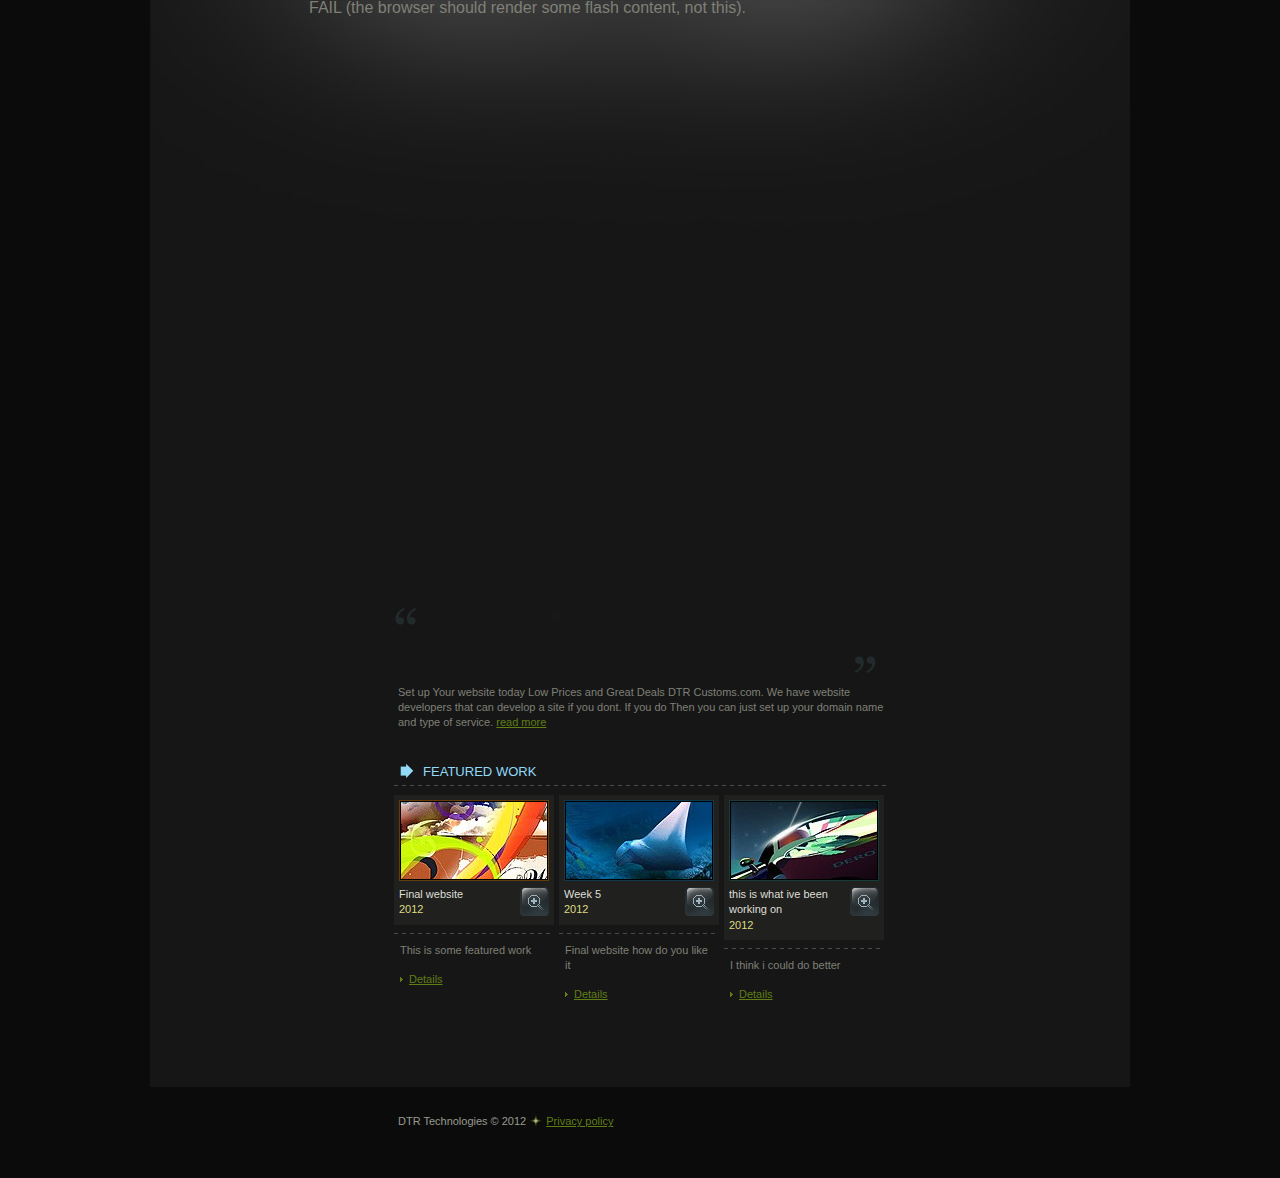
<file: index.html>
<!DOCTYPE html PUBLIC "-//W3C//DTD XHTML 1.0 Strict//EN" "http://www.w3.org/TR/xhtml1/DTD/xhtml1-strict.dtd">
<html xmlns="http://www.w3.org/1999/xhtml" xml:lang="en" lang="en">
<head>
<title>Christopher Lee Bell| EM208 Web Development</title>
<meta http-equiv="Content-Type" content="text/html; charset=utf-8" />
<link href="style.css" rel="stylesheet" type="text/css" />
</head>
<body id="page1">
<div class="site-center">
<!-- header  -->
<div class="header">
	<div><object classid="clsid:D27CDB6E-AE6D-11cf-96B8-444553540000"
           codebase="http://download.macromedia.com/pub/shockwave/cabs/flash/swflash.cab#version=8,0,0,24"
           width="642" height="592">
    <param name="movie" value="flash/header_v8.swf?button=1"   /> 
    <param name="quality" value="high"   />
    <param name="menu" value="false"  />
    <!--[if !IE]> <-->
    <object data="flash/header_v8.swf?button=1"
           width="642" height="592" type="application/x-shockwave-flash">
     <param name="quality" value="high"  />
     <param name="menu" value="false"  />
     <param name="pluginurl" value="http://www.macromedia.com/go/getflashplayer"  />
     FAIL (the browser should render some flash content, not this).
    </object>
    <!--> <![endif]-->
   </object></div>
</div>
<!-- content -->
<div class="content">
    <div class="col-1">
    	<img src="images/1page_text_1.gif" class="indent-bot" alt="" />
        <span class="box-indent">Set up Your website today Low Prices and Great Deals</a> DTR Customs.com. We have website developers that can develop a site if you dont. If you do Then you can just set up your domain name and type of service. <a href="#" class="link">read more</a></span>
   		<h1 class="h-top"><span>featured work</span></h1>
        <div class="row-box">
            <div class="row-box-1">
            	<div class="box-img">
                	<img src="images/1page_img_1.jpg" class="indent-img" alt="" />
                    <a href="#"><img src="images/img_1.gif" class="img-1" alt="" /></a>Final website<em>2012</em>
                 </div>
                 <span class="line"></span>
                <div class="text">
                    This is some featured work
                    <a href="#" class="link-1 indent-top">Details</a>
                </div>
            </div>
            <div class="row-box-1 left-col">
            	<div class="box-img">
                	<img src="images/1page_img_2.jpg" class="indent-img" alt="" />
                    <a href="#"><img src="images/img_1.gif" class="img-1" alt="" /></a>Week 5<em>2012</em>
                 </div>
                 <span class="line"></span>
                <div class="text">
                    Final website how do you like it
                    <a href="#" class="link-1 indent-top">Details</a>
                </div>
            </div>
            <div class="row-box-1 left-col">
            	<div class="box-img">
                	<img src="images/1page_img_3.jpg" class="indent-img" alt="" />
                    <a href="#"><img src="images/img_1.gif" class="img-1" alt="" /></a>this is what ive been working on<em>2012</em>
                 </div>
                 <span class="line"></span>
                <div class="text">
                    I think i could do better  
                    <a href="#" class="link-1 indent-top">Details</a>
                </div>
            </div>
        </div>
    </div>
</div>
<!-- footer -->
<div class="footer">DTR Technologies &copy; 2012 <a href="index-5.html">Privacy policy</a></div>
</div>
</body>
</html>
</file>
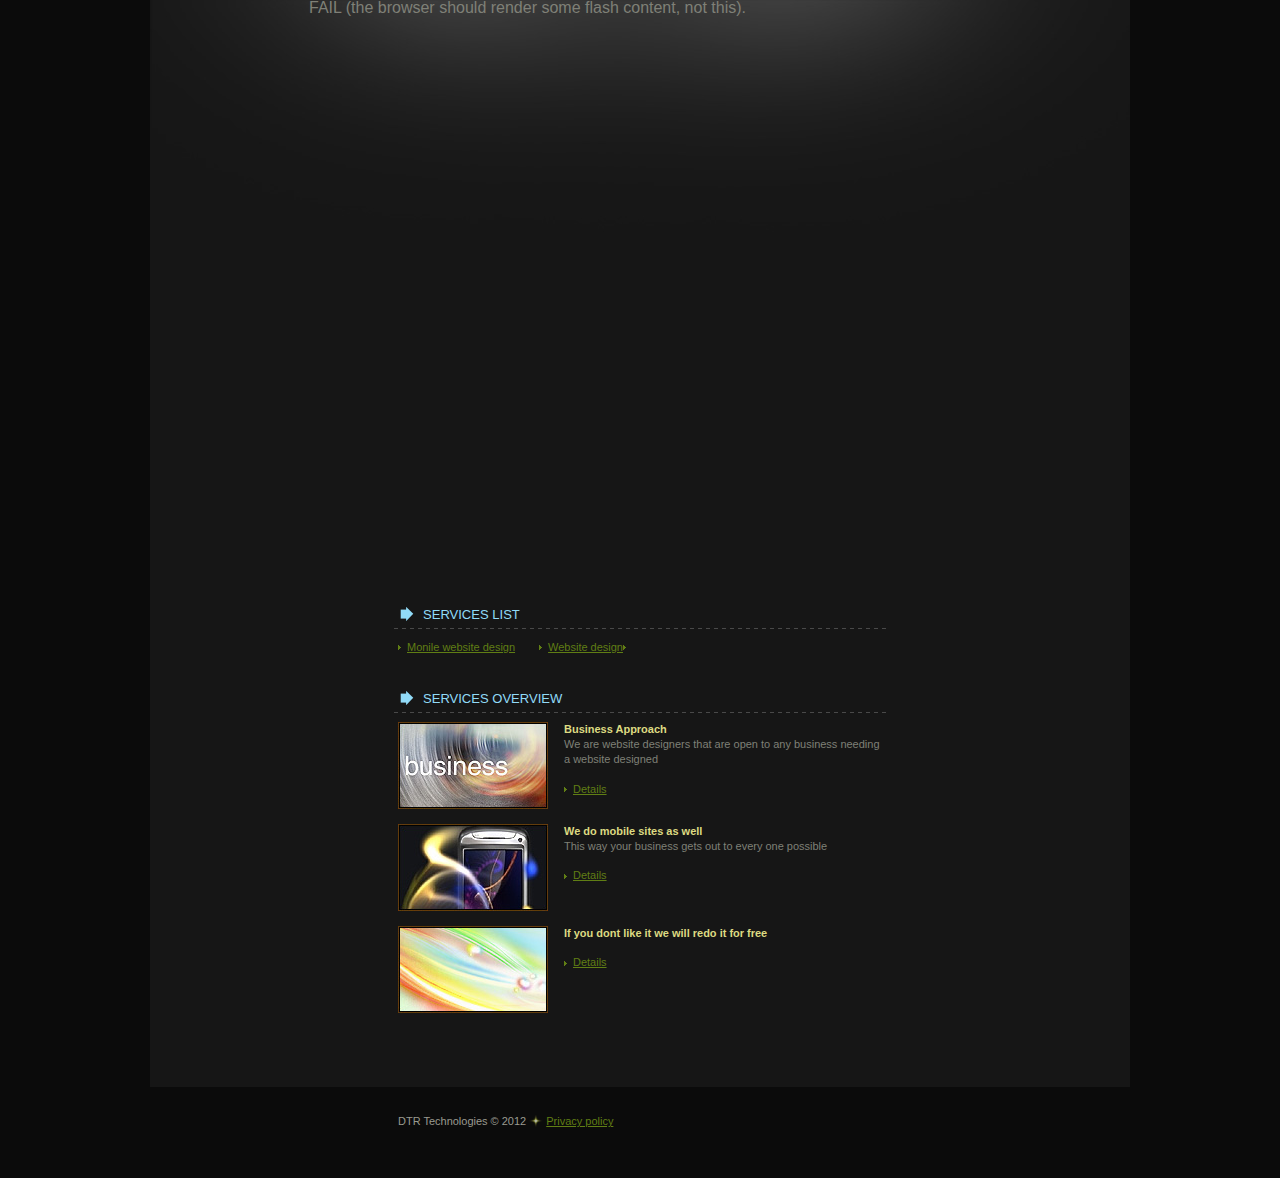
<file: index-1.html>
<!DOCTYPE html PUBLIC "-//W3C//DTD XHTML 1.0 Strict//EN" "http://www.w3.org/TR/xhtml1/DTD/xhtml1-strict.dtd">
<html xmlns="http://www.w3.org/1999/xhtml" xml:lang="en" lang="en">
<head>
<title></title>
<meta http-equiv="Content-Type" content="text/html; charset=utf-8" />
<link href="style.css" rel="stylesheet" type="text/css" />
</head>
<body id="page2">
<div class="site-center">
<!-- header  -->
<div class="header">
	<div><object classid="clsid:D27CDB6E-AE6D-11cf-96B8-444553540000"
           codebase="http://download.macromedia.com/pub/shockwave/cabs/flash/swflash.cab#version=8,0,0,24"
           width="642" height="592">
    <param name="movie" value="flash/header_v8.swf?button=2"   /> 
    <param name="quality" value="high"   />
    <param name="menu" value="false"  />
    <!--[if !IE]> <-->
    <object data="flash/header_v8.swf?button=2"
           width="642" height="592" type="application/x-shockwave-flash">
     <param name="quality" value="high"  />
     <param name="menu" value="false"  />
     <param name="pluginurl" value="http://www.macromedia.com/go/getflashplayer"  />
     FAIL (the browser should render some flash content, not this).
    </object>
    <!--> <![endif]-->
   </object></div>
</div><!-- content -->
<div class="content">
    <div class="col-1">
   		<h1><span>services list</span></h1>
        <div class="col-list list box-indent">
            <ul>
            	<li><a href="#">Monile website design</a></li> 
            </ul>
            <ul class="indent-list">
            	<li><a href="#">Website design</a><a href="#"></a></li> 
            </ul>
        </div>
        <h1 class="h-top"><span>services overview</span></h1>
        <div class="box-indent">
        	<p>
                <img src="images/2page_img_1.jpg" class="img-left" alt="" />
                <strong class="text-1 br">Business Approach</strong>
                We are website designers that are open to any business needing a website designed 
            	<span class="link-2 indent-top"><img src="images/link-1.gif" alt="" /><a href="#">Details</a></span>
            </p>
             <p class="indent-top-bot">
                <img src="images/2page_img_2.jpg" class="img-left" alt="" />
                <strong class="text-1 br">We do mobile sites as well</strong>
                This way your business gets out to every one possible
               <span class="link-2 indent-top"><img src="images/link-1.gif" alt="" /><a href="#">Details</a></span>
            </p>
             <p>
                <img src="images/2page_img_3.jpg" class="img-left" alt="" />
                <strong class="text-1 br">If you dont like it we will redo it for free</strong>
                <span class="link-2 indent-top"><img src="images/link-1.gif" alt="" /><a href="#">Details</a></span>
            </p>
        </div>
    </div>
</div>
<!-- footer -->
<div class="footer">DTR Technologies &copy; 2012 <a href="index-5.html">Privacy policy</a></div>
</div>
</body>
</html>
</file>
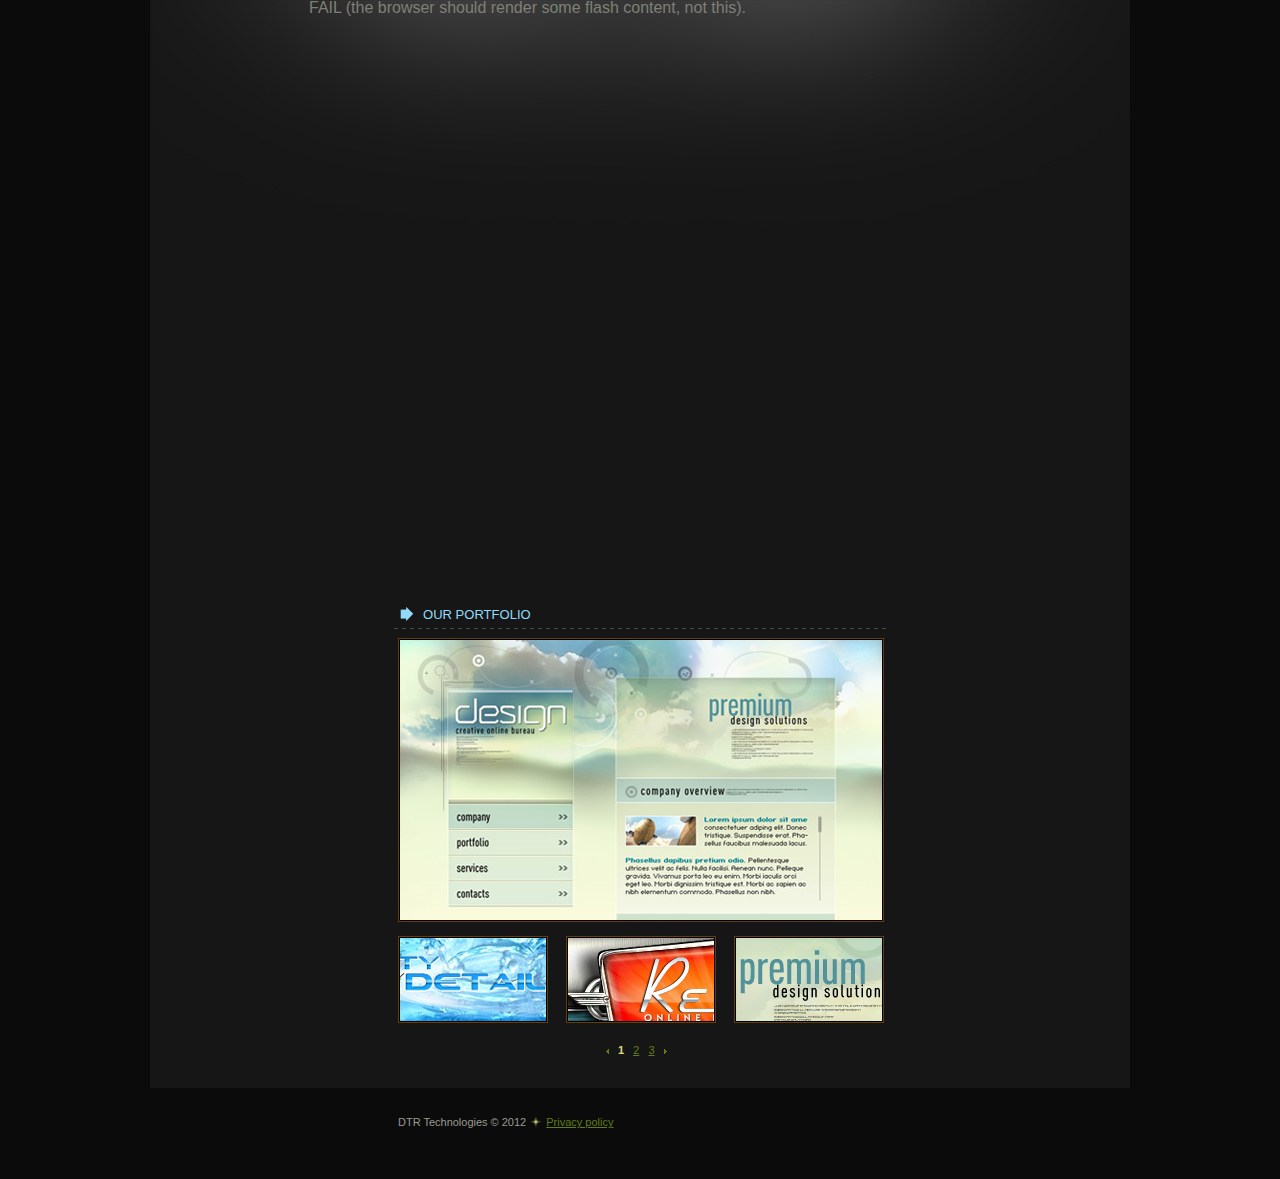
<file: index-2.html>
<!DOCTYPE html PUBLIC "-//W3C//DTD XHTML 1.0 Strict//EN" "http://www.w3.org/TR/xhtml1/DTD/xhtml1-strict.dtd">
<html xmlns="http://www.w3.org/1999/xhtml" xml:lang="en" lang="en">
<head>
<title></title>
<meta http-equiv="Content-Type" content="text/html; charset=utf-8" />
<link href="style.css" rel="stylesheet" type="text/css" />
</head>
<body id="page3">
<div class="site-center">
<!-- header  -->
<div class="header">
	<div><object classid="clsid:D27CDB6E-AE6D-11cf-96B8-444553540000"
           codebase="http://download.macromedia.com/pub/shockwave/cabs/flash/swflash.cab#version=8,0,0,24"
           width="642" height="592">
    <param name="movie" value="flash/header_v8.swf?button=3"   /> 
    <param name="quality" value="high"   />
    <param name="menu" value="false"  />
    <!--[if !IE]> <-->
    <object data="flash/header_v8.swf?button=3"
           width="642" height="592" type="application/x-shockwave-flash">
     <param name="quality" value="high"  />
     <param name="menu" value="false"  />
     <param name="pluginurl" value="http://www.macromedia.com/go/getflashplayer"  />
     FAIL (the browser should render some flash content, not this).
    </object>
    <!--> <![endif]-->
   </object></div>
</div><!-- content -->
<div class="content">
    <div class="col-1">
   		<h1><span>our portfolio</span></h1>
        <div class="box-indent">
        	<img src="images/3page_img_1.jpg" alt="" />
            <div class="img-gallery"><a href="#"><img src="images/3page_img_2.jpg" alt="" /></a><a href="#"><img src="images/3page_img_3.jpg" class="img" alt="" /></a><a href="#"><img src="images/3page_img_4.jpg" alt="" /></a></div>
        	<div class="link-gallery"><a href="#"><img src="images/link-gallery-left.gif" alt="" /></a> 1 <a href="#">2</a> <a href="#">3</a> <a href="#"><img src="images/link-gallery-right.gif" alt="" /></a></div>
        </div>
    </div>
</div>
<!-- footer -->
<div class="footer">DTR Technologies &copy; 2012 <a href="index-5.html">Privacy policy</a></div>
</div>
</body>
</html>
</file>
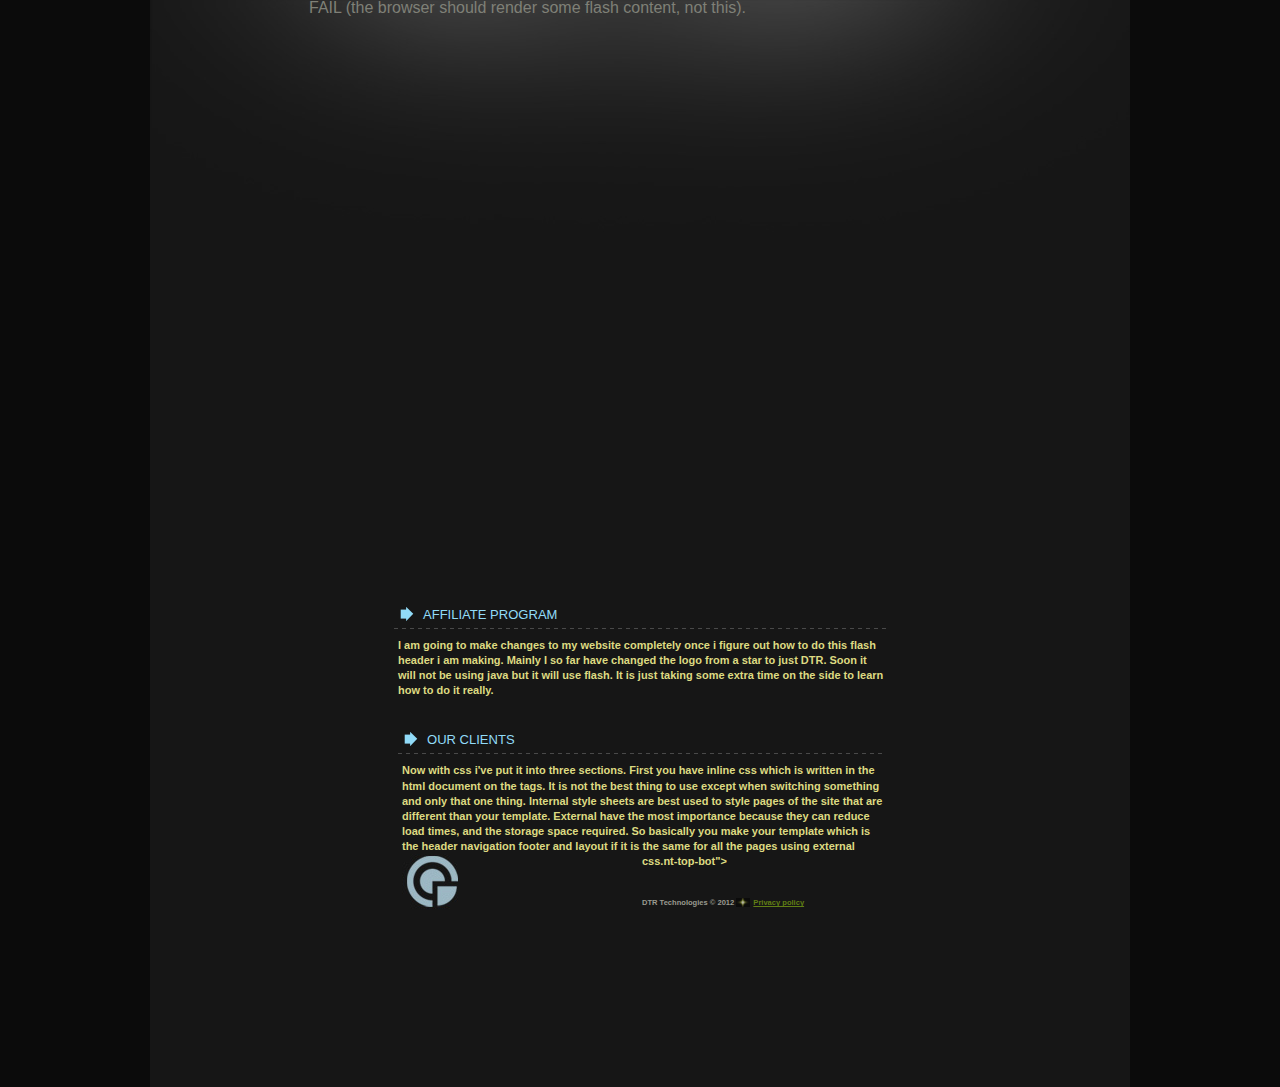
<file: index-3.html>
<!DOCTYPE html PUBLIC "-//W3C//DTD XHTML 1.0 Strict//EN" "http://www.w3.org/TR/xhtml1/DTD/xhtml1-strict.dtd">
<html xmlns="http://www.w3.org/1999/xhtml" xml:lang="en" lang="en">
<head>
<title></title>
<meta http-equiv="Content-Type" content="text/html; charset=utf-8" />
<link href="style.css" rel="stylesheet" type="text/css" />
</head>
<body id="page4">
<div class="site-center">
<!-- header  -->
<div class="header">
	<div><object classid="clsid:D27CDB6E-AE6D-11cf-96B8-444553540000"
           codebase="http://download.macromedia.com/pub/shockwave/cabs/flash/swflash.cab#version=8,0,0,24"
           width="642" height="592">
    <param name="movie" value="flash/header_v8.swf?button=4"   /> 
    <param name="quality" value="high"   />
    <param name="menu" value="false"  />
    <!--[if !IE]> <-->
    <object data="flash/header_v8.swf?button=4"
           width="642" height="592" type="application/x-shockwave-flash">
     <param name="quality" value="high"  />
     <param name="menu" value="false"  />
     <param name="pluginurl" value="http://www.macromedia.com/go/getflashplayer"  />
     FAIL (the browser should render some flash content, not this).
    </object>
    <!--> <![endif]-->
   </object></div>
</div><!-- content -->
<div class="content">
    <div class="col-1">
   		<h1><span>affiliate program</span></h1>
       	<div class="box-indent">
        	 <strong class="br text-1">I am going to make changes to my website completely once i figure out how to do this flash header i am making. Mainly I so far have changed the logo from a star to just DTR. Soon it will not be using java but it will use flash. It is just taking some extra time on the side to learn how to do it really.
       <h1 class="h-top"><span>our clients</span></h1>
       <div class="box-indent">
       	<strong class="text-1 br">Now with css i've put it into three sections. First you have inline css which is written in the html document on the tags. It is not the best thing to use except when switching something and only that one thing. Internal style sheets are best used to style pages of the site that are different than your template. External have the most importance because they can reduce load times, and the storage space required. So basically you make your template which is the header navigation footer and layout if it is the same for all the pages using external css.nt-top-bot">
            <div class="row-box-1">
            	<p>
                	<a href="#"><img src="images/4page_img_1.jpg" class="img-left" alt="" /></a>
                    <strong class="text-1 br"></div>
    </div>
</div>
<!-- footer -->
<div class="footer">DTR Technologies &copy; 2012 <a href="index-5.html">Privacy policy</a></div>
</div>
</body>
</html>
</file>
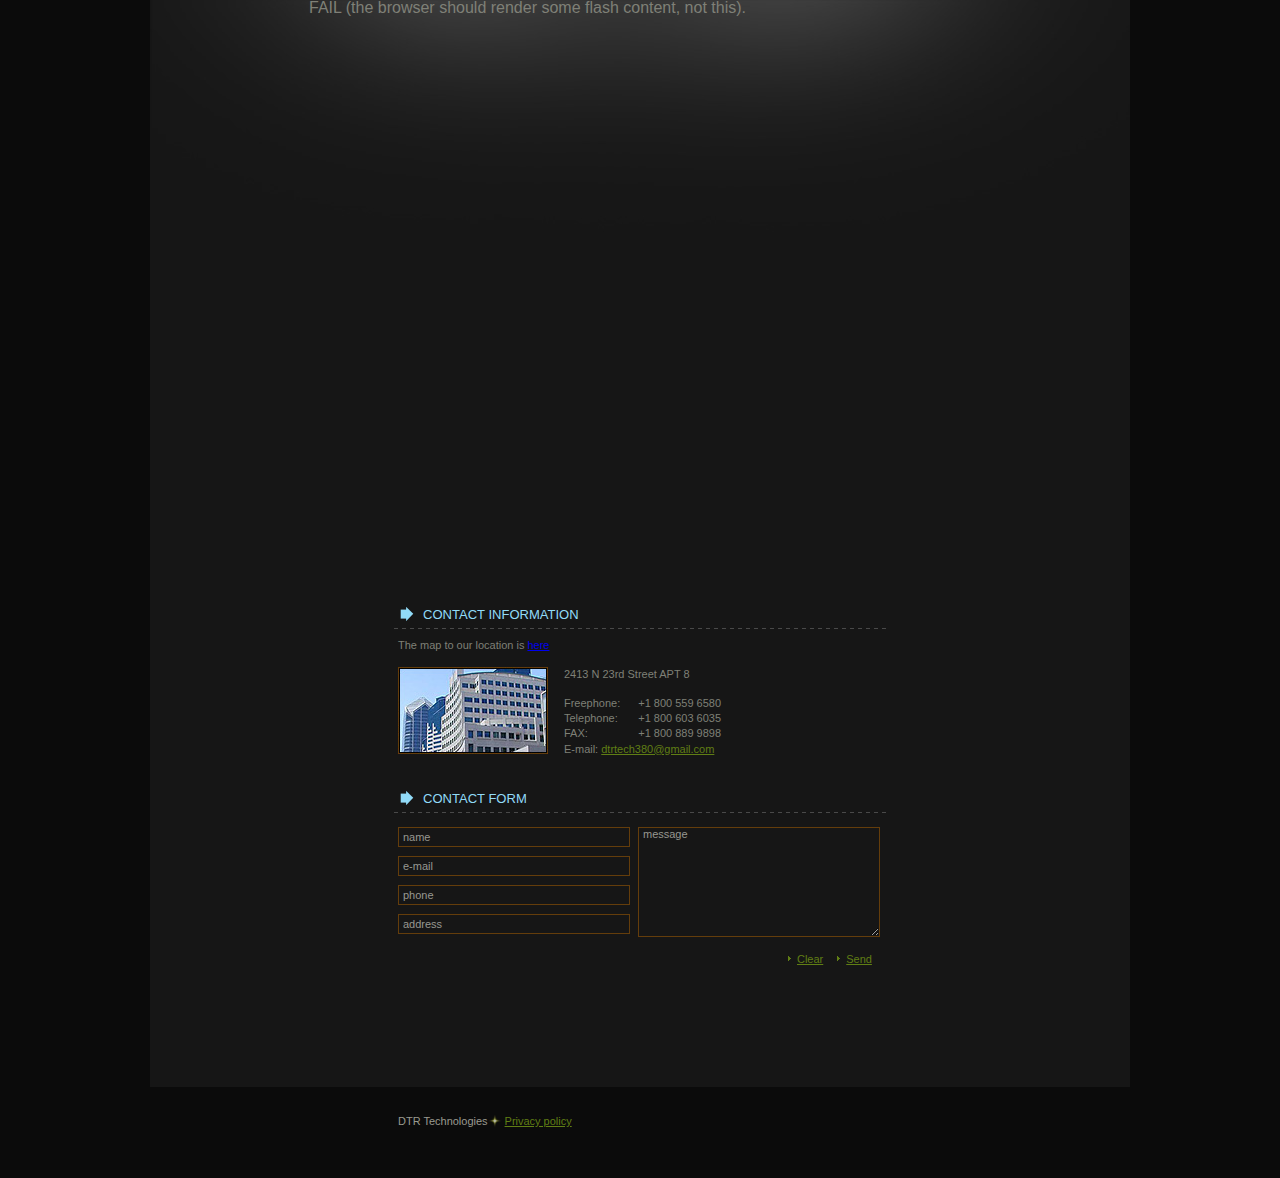
<file: index-4.html>
<!DOCTYPE html PUBLIC "-//W3C//DTD XHTML 1.0 Strict//EN" "http://www.w3.org/TR/xhtml1/DTD/xhtml1-strict.dtd">
<html xmlns="http://www.w3.org/1999/xhtml" xml:lang="en" lang="en">
<head>
<title></title>
<meta http-equiv="Content-Type" content="text/html; charset=utf-8" />
<link href="style.css" rel="stylesheet" type="text/css" />
</head>
<body id="page5">
<div class="site-center">
<!-- header  -->
<div class="header">
	<div><object classid="clsid:D27CDB6E-AE6D-11cf-96B8-444553540000"
           codebase="http://download.macromedia.com/pub/shockwave/cabs/flash/swflash.cab#version=8,0,0,24"
           width="642" height="592">
    <param name="movie" value="flash/header_v8.swf?button=5"   /> 
    <param name="quality" value="high"   />
    <param name="menu" value="false"  />
    <!--[if !IE]> <-->
    <object data="flash/header_v8.swf?button=5"
           width="642" height="592" type="application/x-shockwave-flash">
     <param name="quality" value="high"  />
     <param name="menu" value="false"  />
     <param name="pluginurl" value="http://www.macromedia.com/go/getflashplayer"  />
     FAIL (the browser should render some flash content, not this).
    </object>
    <!--> <![endif]-->
   </object></div>
</div><!-- content -->
<div class="content">
    <div class="col-1">
   		<h1><span>contact information</span></h1>
        <div class="box-indent">
        	The map to our location is <a href="map.html">here</a>
<div class="indent-top">
           	<img src="images/5page_img_1.jpg" class="img-left" alt="" />
            2413 N 23rd Street APT 8
            <div class="indent-top">
                	<span class="fright">+1 800 559 6580</span> Freephone:<br  />
                    <span class="fright">+1 800 603 6035</span> Telephone:<br  />
                    <span class="fright">+1 800 889 9898</span> FAX:  <br  />
                    E-mail: <a href="mailto:mail@companyname.com" class="link">dtrtech380@gmail.com</a>
                </div>
            </div>
        </div>
      	<h1 class="h-top"><span>contact form</span></h1>
        <div class="box-indent">
	      	<form id="form" action="" enctype="multipart/form-data">
            	<div class="row-box form indent-top">
                    <div class="row-box-1">
                    	<div class="indent-form"><input type="text" value="name" /></div>
                        <div class="indent-form"><input type="text" value="e-mail" /></div>
                        <div class="indent-form"><input type="text" value="phone" /></div>
                        <div class="indent-form"><input type="text" value="address" /></div>
                    </div>
                    <div class="row-box-2">
                    	<textarea cols="2" rows="2">message</textarea>
                        <a href="#" class="form-link link-1"  onclick="document.getElementById('form').reset()">Clear</a><a href="#" class="link-1" onclick="document.getElementById('form').submit()">Send</a>
                    </div>
                </div>
            </form>
        </div>
    </div>
</div>
<!-- footer -->
<div class="footer">DTR Technologies<a href="index-5.html">Privacy policy</a></div>
</div>
</body>
</html>
</file>
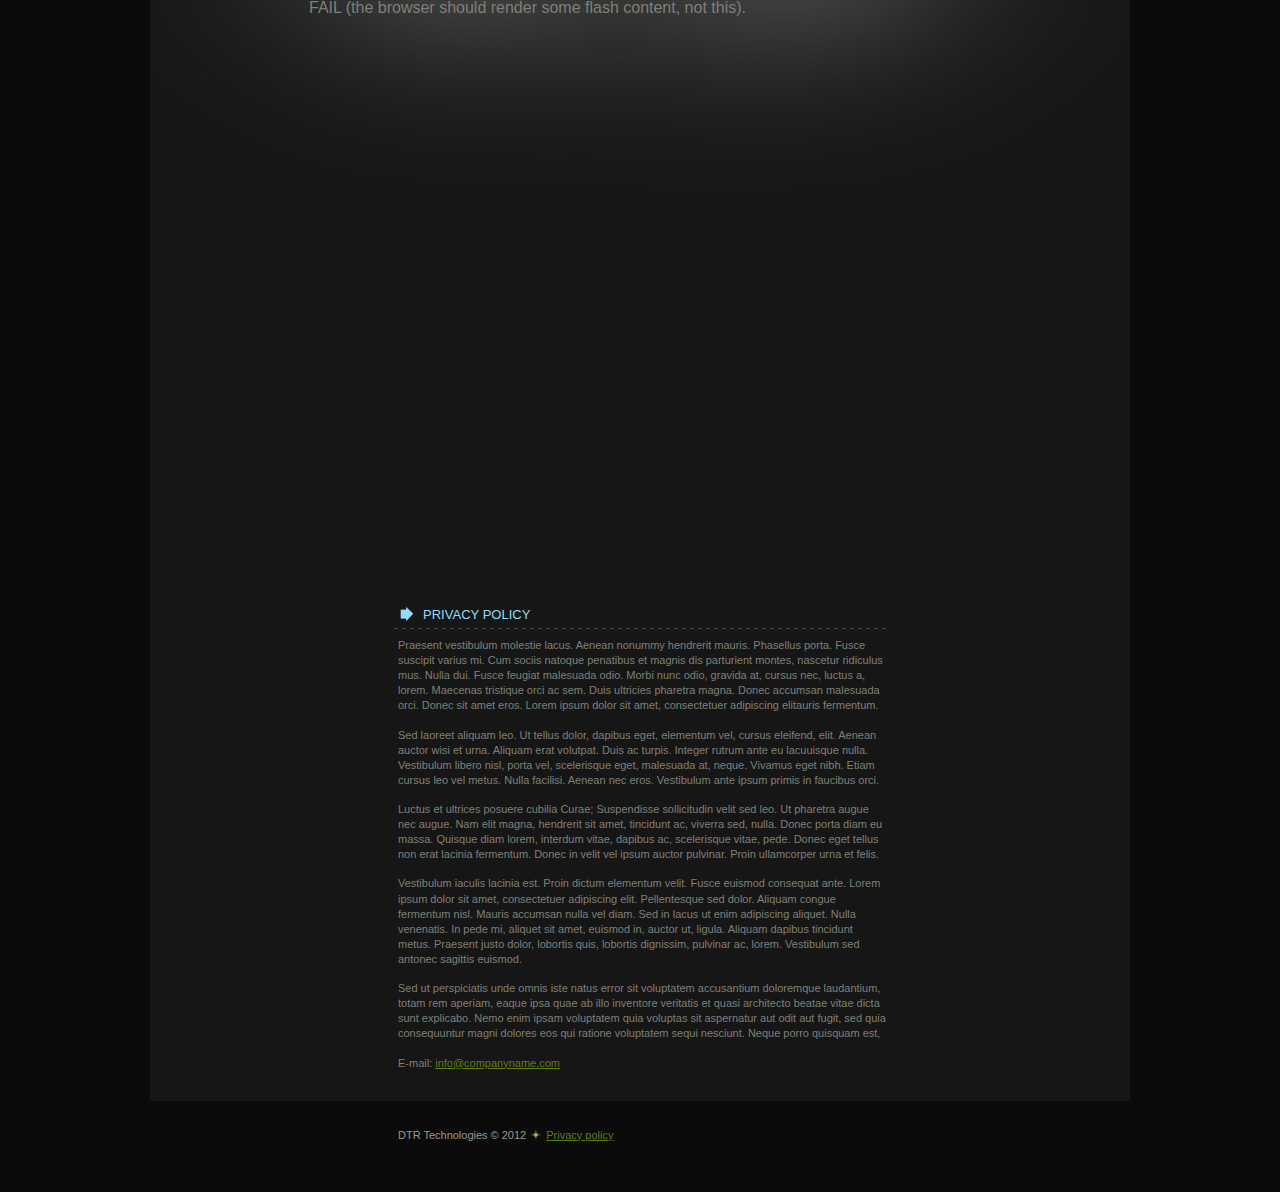
<file: index-5.html>
<!DOCTYPE html PUBLIC "-//W3C//DTD XHTML 1.0 Strict//EN" "http://www.w3.org/TR/xhtml1/DTD/xhtml1-strict.dtd">
<html xmlns="http://www.w3.org/1999/xhtml" xml:lang="en" lang="en">
<head>
<title></title>
<meta http-equiv="Content-Type" content="text/html; charset=utf-8" />
<link href="style.css" rel="stylesheet" type="text/css" />
</head>
<body id="page6">
<div class="site-center">
<!-- header  -->
<div class="header">
	<div><object classid="clsid:D27CDB6E-AE6D-11cf-96B8-444553540000"
           codebase="http://download.macromedia.com/pub/shockwave/cabs/flash/swflash.cab#version=8,0,0,24"
           width="642" height="592">
    <param name="movie" value="flash/header_v8.swf?button=0"   /> 
    <param name="quality" value="high"   />
    <param name="menu" value="false"  />
    <!--[if !IE]> <-->
    <object data="flash/header_v8.swf?button=0"
           width="642" height="592" type="application/x-shockwave-flash">
     <param name="quality" value="high"  />
     <param name="menu" value="false"  />
     <param name="pluginurl" value="http://www.macromedia.com/go/getflashplayer"  />
     FAIL (the browser should render some flash content, not this).
    </object>
    <!--> <![endif]-->
   </object></div>
</div><!-- content -->
<div class="content">
    <div class="col-1">
   		<h1><span>privacy policy</span></h1>
        <div class="box-indent">
        	Praesent vestibulum molestie lacus. Aenean nonummy hendrerit mauris. Phasellus porta. Fusce suscipit varius mi. Cum sociis natoque penatibus et magnis dis parturient montes, nascetur ridiculus mus. Nulla dui. Fusce feugiat malesuada odio. Morbi nunc odio, gravida at, cursus nec, luctus a, lorem. Maecenas tristique orci ac sem. Duis ultricies pharetra magna. Donec accumsan malesuada orci. Donec sit amet eros. Lorem ipsum dolor sit amet, consectetuer adipiscing elitauris fermentum.
            <p>
            	Sed laoreet aliquam leo. Ut tellus dolor, dapibus eget, elementum vel, cursus eleifend, elit. Aenean auctor wisi et urna. Aliquam erat volutpat. Duis ac turpis. Integer rutrum ante eu lacuuisque nulla. Vestibulum libero nisl, porta vel, scelerisque eget, malesuada at, neque. Vivamus eget nibh. Etiam cursus leo vel metus. Nulla facilisi. Aenean nec eros. Vestibulum ante ipsum primis in faucibus orci.
            </p>
            <p>
            	Luctus et ultrices posuere cubilia Curae; Suspendisse sollicitudin velit sed leo. Ut pharetra augue nec augue. Nam elit magna, hendrerit sit amet, tincidunt ac, viverra sed, nulla. Donec porta diam eu massa. Quisque diam lorem, interdum vitae, dapibus ac, scelerisque vitae, pede. Donec eget tellus non erat lacinia fermentum. Donec in velit vel ipsum auctor pulvinar. Proin ullamcorper urna et felis.
            </p>
            <p>
            	Vestibulum iaculis lacinia est. Proin dictum elementum velit. Fusce euismod consequat ante. Lorem ipsum dolor sit amet, consectetuer adipiscing elit. Pellentesque sed dolor. Aliquam congue fermentum nisl. Mauris accumsan nulla vel diam. Sed in lacus ut enim adipiscing aliquet. Nulla venenatis. In pede mi, aliquet sit amet, euismod in, auctor ut, ligula. Aliquam dapibus tincidunt metus. Praesent justo dolor, lobortis quis, lobortis dignissim, pulvinar ac, lorem. Vestibulum sed antonec sagittis euismod.
            </p>
            <p>
            	Sed ut perspiciatis unde omnis iste natus error sit voluptatem accusantium doloremque laudantium, totam rem aperiam, eaque ipsa quae ab illo inventore veritatis et quasi architecto beatae vitae dicta sunt explicabo. Nemo enim ipsam voluptatem quia voluptas sit aspernatur aut odit aut fugit, sed quia consequuntur magni dolores eos qui ratione voluptatem sequi nesciunt. Neque porro quisquam est, 
            </p>
            <p>
            	E-mail: <a href="mailto:info@companyname.com" class="link">info@companyname.com</a>
            </p>
        </div>
    </div>
</div>
<!-- footer -->
<div class="footer">DTR Technologies &copy; 2012 <a href="index-5.html">Privacy policy</a></div>
</div>
</body>
</html>
</file>
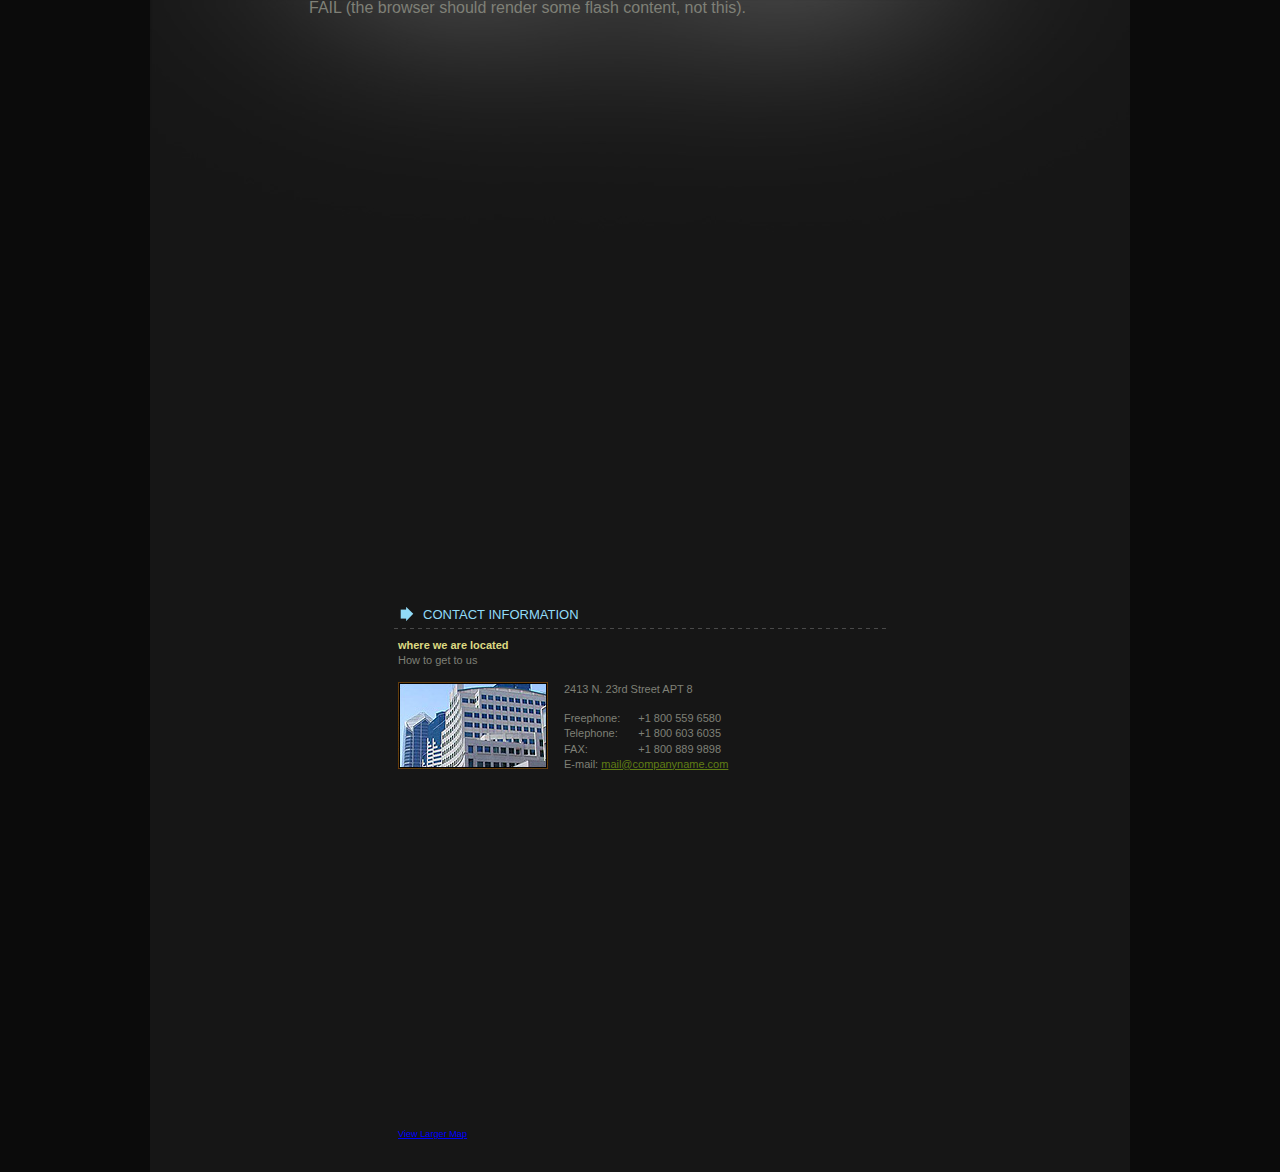
<file: map.html>
<!DOCTYPE html PUBLIC "-//W3C//DTD XHTML 1.0 Strict//EN" "http://www.w3.org/TR/xhtml1/DTD/xhtml1-strict.dtd">
<html xmlns="http://www.w3.org/1999/xhtml" xml:lang="en" lang="en">
<head>
<title></title>
<meta http-equiv="Content-Type" content="text/html; charset=utf-8" />
<link href="style.css" rel="stylesheet" type="text/css" />
</head>
<body id="page5">
<div class="site-center">
<!-- header  -->
<div class="header">
	<div><object classid="clsid:D27CDB6E-AE6D-11cf-96B8-444553540000"
           codebase="http://download.macromedia.com/pub/shockwave/cabs/flash/swflash.cab#version=8,0,0,24"
           width="642" height="592">
    <param name="movie" value="flash/header_v8.swf?button=5"   /> 
    <param name="quality" value="high"   />
    <param name="menu" value="false"  />
    <!--[if !IE]> <-->
    <object data="flash/header_v8.swf?button=5"
           width="642" height="592" type="application/x-shockwave-flash">
     <param name="quality" value="high"  />
     <param name="menu" value="false"  />
     <param name="pluginurl" value="http://www.macromedia.com/go/getflashplayer"  />
     FAIL (the browser should render some flash content, not this).
    </object>
    <!--> <![endif]-->
   </object></div>
</div><!-- content -->
<div class="content">
    <div class="col-1">
   		<h1><span>contact information</span></h1>
        <div class="box-indent">
        	<strong class="text-1 br">where we are located</strong>
          How to get to us
        	<div class="indent-top">
            	<img src="images/5page_img_1.jpg" class="img-left" alt="" />
                2413 N. 23rd Street APT 8 
                <div class="indent-top">
                	<span class="fright">+1 800 559 6580</span> Freephone:<br  />
                    <span class="fright">+1 800 603 6035</span> Telephone:<br  />
                    <span class="fright">+1 800 889 9898</span> FAX:  <br  />
                    E-mail: <a href="mailto:mail@companyname.com" class="link">mail@companyname.com</a>
                </div>
                <iframe width="425" height="350" frameborder="0" scrolling="no" marginheight="0" marginwidth="0" src="https://maps.google.com/maps?f=q&amp;source=s_q&amp;hl=en&amp;geocode=&amp;q=2413+N+23rd+St,+Phoenix,+AZ&amp;aq=0&amp;oq=2413&amp;sll=33.605415,-112.125051&amp;sspn=0.632499,1.352692&amp;ie=UTF8&amp;hq=&amp;hnear=2413+N+23rd+St,+Phoenix,+Maricopa,+Arizona+85006&amp;t=h&amp;z=14&amp;ll=33.474575,-112.031881&amp;output=embed"></iframe><br /><small><a href="https://maps.google.com/maps?f=q&amp;source=embed&amp;hl=en&amp;geocode=&amp;q=2413+N+23rd+St,+Phoenix,+AZ&amp;aq=0&amp;oq=2413&amp;sll=33.605415,-112.125051&amp;sspn=0.632499,1.352692&amp;ie=UTF8&amp;hq=&amp;hnear=2413+N+23rd+St,+Phoenix,+Maricopa,+Arizona+85006&amp;t=h&amp;z=14&amp;ll=33.474575,-112.031881" style="color:#0000FF;text-align:left">View Larger Map</a></small>
</body>
</html>
</file>
<file: style.css>
* { margin:0; padding:0;}
body { background:#0b0b0b; font-size:100%; line-height:1em; font-family:Arial, tahoma; color:#7f8077; text-align:center;}


/*in_line*/
input, select, textarea { vertical-align:middle; font-family:Tahoma;}
img {border:0; vertical-align:top; text-align:left;}
ul { list-style:none;}
a:hover{text-decoration:none;}
.column { float:left;}
.clear, .col-list, .row-box, p { width:100%; overflow:hidden;}
.col-list ul{ float:left}
.col-list .indent-list{ margin-left:24px;}
.site-center {margin:0 auto; width:980px; text-align:left;}
.row-box-1, .row-box-2{ float:left;}

/*header*/
.header{ background:#161616 url(images/header.jpg) 0 0 no-repeat; height:607px;}
.header div{ padding:0 0 0 159px;}


/*footer*/
.footer{ padding:26px 0 49px 248px; color:#9a9a90; font-size:0.687em;}
.footer a{ color:#607e14; background:url(images/footer_marker.gif) center left no-repeat; padding:0 0 0 17px;}

/*content*/
.content{ background:#161616; min-height:480px; height:auto; font-size:0.687em; line-height:1.375em;}
.content .col-1{ margin:0 0 0 244px; width:492px; padding-bottom:30px;}
.content .box-indent{ padding:0 0 0 4px; display:block;}
.content .link{ color:#607e14;}
.content h1{ background:url(images/h1.gif) bottom left repeat-x; height:22px; font-weight:normal; font-size:1.187em; margin-bottom:9px;}
.content h1 span{ background:url(images/h1_marker.gif) 6px 0 no-repeat; padding:0 0 0 29px; color:#91dbf8; text-transform:uppercase;}
.content .indent-bot{ margin-bottom:11px; display:block;}
.h-top{ display:block; margin-top:34px;}
.link-1{ color:#607e14; background:url(images/link-1.gif) center left no-repeat; padding:0 0 0 9px;}
.indent-top{ display:block; margin-top:14px;}
.link-2 img{ vertical-align:middle; margin:0 6px 0 0;}
.link-2 a{ color:#607e14;}
.img-gallery{ margin:14px 0 0 0; }
.img-gallery .img{ margin:0 18px;}
.link-gallery{ padding:20px 0 0 208px; color:#ddda82; font-weight:bold; word-spacing:6px;}
.link-gallery img{ vertical-align:middle;}
.link-gallery a{ color:#607e14; font-weight:normal;}
.link-3{ color:#dedfd5;}


.content .title{ display:block;}
.content .img-left{ float:left; margin:0 16px 0 0;}
.line{ background:url(images/line.gif) 0 8px repeat-x; height:18px; display:block;}
.list li a{ color:#607e14; background:url(images/link-1.gif) center left no-repeat; padding:0 0 0 9px; line-height:1.75em;}
.text-1{ color:#ddda82;}
.indent-top-bot{ margin:15px 0;}
.br{ display:block;}
.fright{ float:right; margin-right:165px;}


/*================== index.html ==================*/
#page1 .content .row-box-1{ width:160px;}
#page1 .content  .row-box .left-col{ margin-left:5px;}
#page1 .content .box-img{ background:#20201f; padding:5px 0 7px 5px; color:#dedfd5;}
#page1 .content .box-img em{ display:block; color:#ddda82; font-style:normal;}
#page1 .content .indent-img{ margin-bottom:6px; display:block;}
#page1 .content .img-1{ float:right; margin-right:5px;}
#page1 .content .text{ padding:0 11px 0 6px;}
/*================== index-3.html ==================*/
#page4 .content .row-box-1{ width:240px;}
#page4 .content .row-box-2{ width:240px; margin-left:9px;}
/*================== index-4.html ==================*/
#page5 .form input{ height:18px; width:226px;}
#page5 .form textarea{ overflow:auto; display:block; height:108px; width:236px; margin-bottom:15px;}
#page5 .form textarea, #page5 .form input{ border:1px solid #643d0b; color:#989891; font-size:1em; font-family:Arial; padding-left:4px; background:none;}
#page5 .form .form-link{ margin-left:150px; margin-right:14px;}
#page5 .form .row-box-1{ width:240px;}
#page5 .form .row-box-2{ width:240px;}
.indent-form{ height:29px;}
/*================== index-5.html ==================*/
#page6 .content .box-indent p{ margin-top:14px;}
</file>
